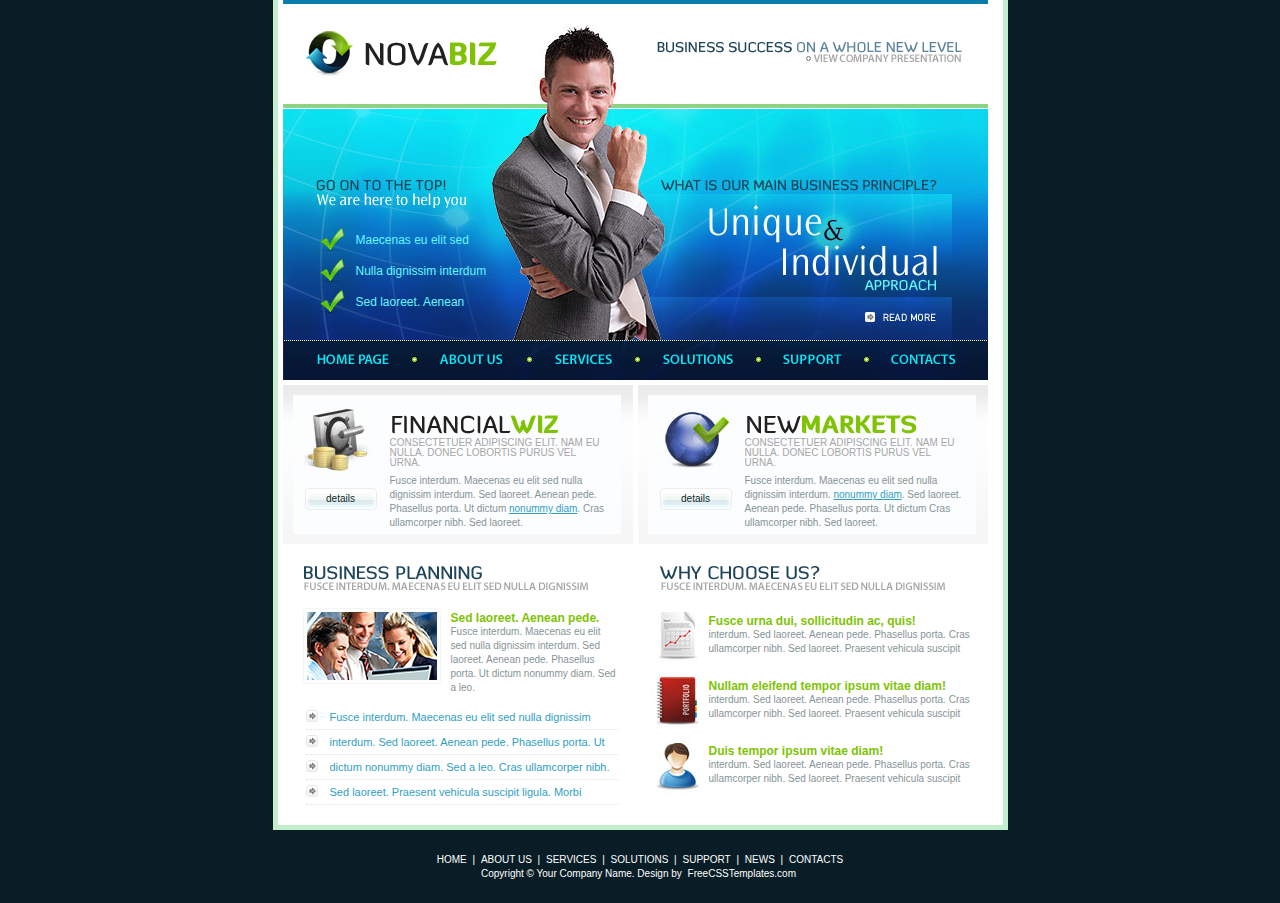
<file: oldcode/index.html>
<!DOCTYPE html PUBLIC "-//W3C//DTD XHTML 1.0 Transitional//EN" "http://www.w3.org/TR/xhtml1/DTD/xhtml1-transitional.dtd">
<html xmlns="http://www.w3.org/1999/xhtml">
<head>
<meta http-equiv="Content-Type" content="text/html; charset=utf-8" />
<title>NovaBiz</title>

<link href="css/styles.css" rel="stylesheet" type="text/css" />
</head>

<body>

<div id="container">

<div id="header">

<a href="#"><img src="images/logo.gif" alt="NovaBiz" name="logo" width="200" height="52" border="0" id="logo" /></a>

<img src="images/slogan.gif" width="308" height="13" alt="" id="slogan" />

<a href="#"><img src="images/btn_presentation.gif" alt="View presentation" width="159" height="9" border="0" id="btn_presentation" /></a>

<img src="images/slogan2.jpg" width="297" height="124" alt="" id="slogan2" />

<a href="#"><img src="images/btn_readmore.jpg" alt="read more" width="78" height="13" border="0" id="btn_readmore" /></a>

<div id="top">
<h2></h2>

<ul>
<li class="l01"><a href="#">Maecenas eu elit sed</a></li>
<li class="l02"><a href="#">Nulla dignissim interdum  </a></li>
<li class="l03"><a href="#">Sed laoreet. Aenean </a></li>
</ul>

</div>


<ul class="menu">
<li class="home"><a href="#" title="home page">home page</a></li>
<li class="bullet"></li>
<li class="about"><a href="#" title="about us">about us</a></li>
<li class="bullet"></li>
<li class="services"><a href="#" title="services">services</a></li>
<li class="bullet"></li>
<li class="solutions"><a href="#" title="solutions">solutions</a></li>
<li class="bullet"></li>
<li class="support"><a href="#" title="support">support</a></li>
<li class="bullet"></li>
<li class="contacts"><a href="#" title="contacts">contacts</a></li>
</ul>


</div>

<div id="content">

<div id="leftPan">

<div class="ad" id="ad01">
  <h2></h2>
  <img src="images/icon_ad.jpg" width="97" height="92" alt="" />
  
  <p class="subtitle">CONSECTETUER ADIPISCING ELIT. NAM EU NULLA. DONEC LOBORTIS PURUS VEL URNA. </p>
  
  <p class="ad_text">Fusce interdum. Maecenas eu elit sed nulla dignissim interdum. Sed laoreet. Aenean pede. Phasellus porta. Ut dictum <a href="#">nonummy diam</a>. Cras ullamcorper nibh. Sed laoreet. </p>
  
  <ul class="btn_details">
<li><a href="#" title="details">details</a></li>
</ul>
  
  </div>
  
  <div id="planning">
  <h2></h2>
  
  <img src="images/img_planning.jpg" width="138" height="76" alt="" />
  
  <p><span class="headline">Sed laoreet. Aenean pede.</span><br /> 
Fusce interdum. Maecenas eu elit sed nulla dignissim interdum. Sed laoreet. Aenean pede. Phasellus porta. Ut dictum nonummy diam. Sed a leo. </p>
  
  <div class="clear"></div>
  
  <ul>
<li><a href="#">Fusce interdum. Maecenas eu elit sed nulla dignissim </a></li>
<li><a href="#">interdum. Sed laoreet. Aenean pede. Phasellus porta. Ut </a></li>
<li><a href="#">dictum nonummy diam. Sed a leo. Cras ullamcorper nibh. </a></li>
<li><a href="#">Sed laoreet. Praesent vehicula suscipit ligula. Morbi  </a></li>
</ul>

  
  </div>
  

</div>
<div id="rightPan">

<div  class="ad" id="ad02">
  <h2></h2>
  <img src="images/icon_ad-08.jpg" width="97" height="92" alt="" />
  
  <p class="subtitle">CONSECTETUER ADIPISCING ELIT. NAM EU NULLA. DONEC LOBORTIS PURUS VEL URNA. </p>
  
  <p class="ad_text">Fusce interdum. Maecenas eu elit sed nulla dignissim interdum. <a href="#">nonummy diam</a>.  Sed laoreet. Aenean pede. Phasellus porta. Ut dictum Cras ullamcorper nibh. Sed laoreet. </p>
  
  <ul class="btn_details">
<li><a href="#" title="details">details</a></li>
</ul>
  
  </div>


  <div id="why">
  <h2></h2>
  
  <div class="why_topic">
  
    <img src="images/icon_why.jpg" width="59" height="56" alt="" />
    
    <p><span class="headline">Fusce urna dui, sollicitudin ac, quis!</span><br />
interdum. Sed laoreet. Aenean pede. Phasellus porta. Cras ullamcorper nibh. Sed laoreet. Praesent vehicula suscipit</p>
    
    <div class="clear"></div>
    
    </div>
    
      <div class="why_topic">
  
    <img src="images/icon_why-11.jpg" width="59" height="56" alt="" />
    
    <p><span class="headline">Nullam eleifend tempor ipsum vitae diam!</span><br />
interdum. Sed laoreet. Aenean pede. Phasellus porta. Cras ullamcorper nibh. Sed laoreet. Praesent vehicula suscipit</p>
    
    <div class="clear"></div>
    
    </div>
    
      <div class="why_topic">
  
    <img src="images/icon_why-12.jpg" width="59" height="56" alt="" />
    
    <p><span class="headline">Duis tempor ipsum vitae diam!</span><br />
interdum. Sed laoreet. Aenean pede. Phasellus porta. Cras ullamcorper nibh. Sed laoreet. Praesent vehicula suscipit</p>
    
    <div class="clear"></div>
    
    </div>
  
  </div>

</div>

<div class="clear" id="end"></div>

</div>

</div>

<div id="footer">

<p><a href="#">HOME</a> | <a href="#">ABOUT US</a> | <a href="#">SERVICES</a> | <a href="#">SOLUTIONS</a> | <a href="#">SUPPORT</a> | <a href="#">NEWS</a> | <a href="#">CONTACTS</a><br/><span>Copyright &copy; Your Company Name</span>. Design by <a href="http://www.freecsstemplates.com" rel="nofollow" target="_blank">FreeCSSTemplates.com</a></p>

</div>
</body>
</html>
</file>
<file: oldcode/css/styles.css>
/* CSS Document */
body{padding:0px; margin:0px; background:#091d26; color:#869496; font:10px/14px Tahoma, sans-serif;}
div, p, ul, h2, h3, h4, img{padding:0px; margin:0px;}
ul{list-style-type:none;}

.clear {clear: both; margin: 0px; height:0}

p a{font:10px/14px Tahoma, sans-serif; color:#30a0c4; text-decoration:underline;}
p a:hover{ color:#000; text-decoration:none;}

.headline{font:12px/14px Trebuchet MS, sans-serif; color:#80c306; font-weight:bold}
.subtitle{font:10px/10px Tahoma, Geneva, sans-serif; color:#a6a6a6;}

#container{width:715px; margin:0 auto; padding:5px; padding-top:0; border:#c2eecb 5px solid; border-top:none; background:#FFF}

/* HEADER */
#header{width:705px; height:380px;  position:relative; background:url(../images/b_header.jpg) 0 0 no-repeat}

#header img#logo{position:absolute; top:28px; left:21px}
#header img#slogan{position:absolute; top:41px; left:372px}
#header img#btn_presentation{position:absolute; top:54px; left:521px}
#header img#slogan2{position:absolute; top:173px; left:372px}
#header img#btn_readmore{position:absolute; top:311px; left:579px}

#top{width:192px; position:absolute; top:176px; left:29px}
#top h2{height:36px; position:relative; background:url(../images/h_top.jpg) 0 0 no-repeat; margin-bottom:13px}

#top ul{margin-left:5px}
#top ul li{font:12px/14px Arial, Helvetica, sans-serif; color:#62f7ff; padding-left:39px; height:22px; margin-bottom:1px; padding-top:8px}
#top ul li.l01{ background:url(../images/check_top.jpg) 0 0 no-repeat}
#top ul li.l02{ background:url(../images/check_top-04.jpg) 0 0 no-repeat}
#top ul li.l03{ background:url(../images/check_top-05.jpg) 0 0 no-repeat}
#top ul li a{color:#62f7ff; text-decoration:none;}
#top ul li a:hover{color:#fff; text-decoration:none;}


#header ul.menu{position:absolute; top:352px; left:32px; width:660px}
#header ul.menu li{float:left; height:15px; margin-right:20px}
#header ul.menu li a{height:15px; display:block; text-indent:-20000px; }
#header ul.menu li a:hover{height:15px;}

#header ul.menu li.home a{width:77px; background:url(../images/btn_1.gif) 0 0 no-repeat; }
#header ul.menu li.home a:hover{width:77px; background:url(../images/btn_1_over.gif) 0 0 no-repeat;}

#header ul.menu li.about a{width:70px; background:url(../images/btn_2.gif) 0 0 no-repeat; }
#header ul.menu li.about a:hover{width:70px; background:url(../images/btn_2_over.gif) 0 0 no-repeat;}

#header ul.menu li.services a{width:63px; background:url(../images/btn_3.gif) 0 0 no-repeat; }
#header ul.menu li.services a:hover{width:63px; background:url(../images/btn_3_over.gif) 0 0 no-repeat;}

#header ul.menu li.solutions a{width:76px; background:url(../images/btn_4.gif) 0 0 no-repeat; }
#header ul.menu li.solutions a:hover{width:76px; background:url(../images/btn_4_over.gif) 0 0 no-repeat;}

#header ul.menu li.support a{width:63px; background:url(../images/btn_5.gif) 0 0 no-repeat; }
#header ul.menu li.support a:hover{width:63px; background:url(../images/btn_5_over.gif) 0 0 no-repeat;}

#header ul.menu li.contacts {margin-right:0}
#header ul.menu li.contacts a{width:70px; background:url(../images/btn_6.gif) 0 0 no-repeat; }
#header ul.menu li.contacts a:hover{width:70px; background:url(../images/btn_6_over.gif) 0 0 no-repeat;}

#header ul.menu li.bullet{width:5px; background:url(../images/spacer_m.gif) 0 5px no-repeat}

/* CONTENT */

#content{width:705px; position:relative; margin-top:5px}
#leftPan{width:350px; position:relative; margin:0 5px 0 0; float:left; }
#rightPan{width:350px; position:relative; float:left;}

.ad ul.btn_details{width:72px; height:22px; background:url(../images/b_btn_details.gif) 0 0 no-repeat}
.ad ul.btn_details li{text-align:center; padding-top:4px}
.ad ul.btn_details li a{font:10px/14px Tahoma, Geneva, sans-serif; color:#0c292b; text-decoration:none;}
.ad ul.btn_details li a:hover{text-decoration:underline;}

.ad{width:350px; height:159px; background: url(../images/b_ad.gif) 0 0 no-repeat; position:relative; margin-bottom:16px}
.ad img{position: absolute; top:10px; left:10px}
.ad#ad01 h2{height:51px; position:relative; background:url(../images/h_ad.gif) 107px 29px no-repeat; margin-bottom:2px}
.ad#ad02 h2{height:51px; position:relative; background:url(../images/h_ad2.gif) 107px 29px no-repeat; margin-bottom:2px}
.ad p {width:217px}
.ad p.subtitle{margin-left:107px; margin-bottom:6px}
.ad p.ad_text{margin-left:107px; margin-bottom:6px}
.ad ul{position: absolute; top:103px; left:22px}

#planning{ width:320px; margin-left:20px}
#planning h2{height:38px; position:relative; background:url(../images/h_planning.gif) 0 0 no-repeat; margin-bottom:10px}
#planning img{float:left; margin-right:10px}
#planning p{float:left; width:168px; padding-top:3px}
#planning .clear{height:10px}

#planning ul{margin-left:3px; width:312px}
#planning ul li{font:11px/14px Arial, Helvetica, sans-serif; color:#30a0c4; background:url(../images/arrow1.gif) 0 5px no-repeat; padding-left:24px; height:19px; border-bottom:#dfdfdf 1px dotted; padding-top:5px}
#planning ul li a{color:#30a0c4; text-decoration:none;}
#planning ul li a:hover{color:#000; text-decoration:none;}

#why{ width:325px; margin-left:12px}
#why h2{height:38px; position:relative; background:url(../images/h_why.gif) 9px 0 no-repeat; margin-bottom:10px}
.why_topic{margin-bottom:9px}
.why_topic img{float:left;}
.why_topic p{float:left; width:263px; padding-top:6px}

.clear#end{height:15px}

/* FOOTER */

#footer{
	width:705px;
	margin:0 auto;
	margin-top:23px;
	height:50px
}
#footer p{font:10px/14px Tahoma, Geneva, sans-serif; font-weight:normal; text-align:center; color:#FFF;}
#footer p a{font:10px/14px Tahoma, Geneva, sans-serif; font-weight:normal; color:#FFF; text-decoration:none; padding: 0 3px }
#footer p a:hover{text-decoration:none; background:#FFF; color:#000}
#sponsor{
	width:756px;
	margin:0 auto;
	text-align: center;
	padding: 10px 0px 15px 0px;
}
</file>
